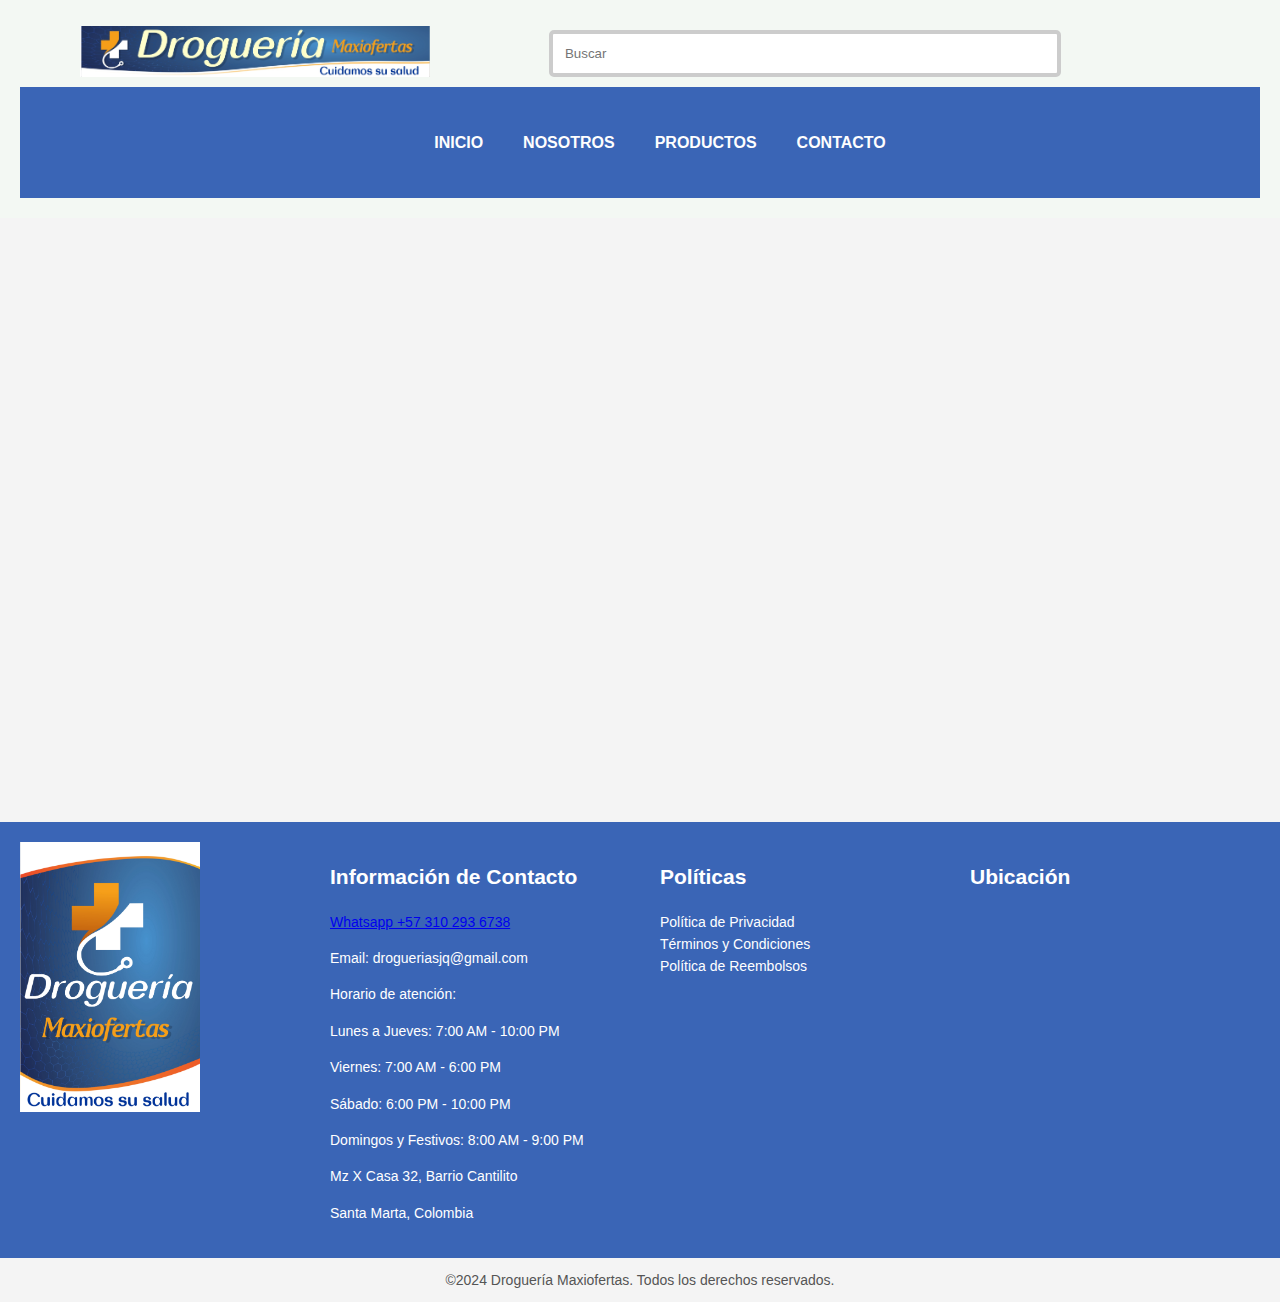
<file: index.html>
<!DOCTYPE html>
<html lang="es">
<head>
    <meta charset="UTF-8">
    <meta name="viewport" content="width=device-width, initial-scale=1.0">
    <title>Tienda Farmacia</title>
    <link rel="stylesheet" href="styles.css">
    <link rel="stylesheet" href="https://cdnjs.cloudflare.com/ajax/libs/font-awesome/6.7.1/css/all.min.css"
    integrity="sha512-5Hs3dF2AEPkpNAR7UiOHba+lRSJNeM2ECkwxUIxC1Q/FLycGTbNapWXB4tP889k5T5Ju8fs4b1P5z/iB4nMfSQ=="
    crossorigin="anonymous" referrerpolicy="no-referrer" />

</head>
<body>

    <header>
        <div class="nav1">
            <div class="bar_nav1">
                <a href="index.html"><img src="imagenes/logo_horizontal.jpg" alt="logo"></a>
            </div>

            <div class="buscador">
                <form action="">
                    <input type="text" placeholder="Buscar" class="buscar">
                </form>
            </div>

            <div class="iconos_nav">
                <a href="#footer" class="fa-solid fa-phone"></a>
                <a href="carrito.html" id="verCarrito" class="fa-solid fa-cart-shopping"></a>
            </div>
        </div>
        <div class="nav2">
            <ul>
                <li><a href="index.html">INICIO</a></li>
                <li><a href="nosotros.html">NOSOTROS</a></li>
                <li><a href="productos.html">PRODUCTOS</a></li>
                <li><a href="#footer">CONTACTO</a></li>
            </ul>

        </div>

    </header>
    <!-- ------------------------------------- fin encabezado------------------------------------ -->

    <!-- -------------------------------------espacio para slider------------------------------------ -->

    <iframe class="slider1" src="https://imageslidergenerator.shahmirfaisal.com/slider?image=https%3A%2F%2Fi.ibb.co%2FMSZZ3R2%2Fslider3.jpg&image=https%3A%2F%2Fi.ibb.co%2FnQTnkjW%2Fslider2.jpg&image=https%3A%2F%2Fi.ibb.co%2FCtFCfvJ%2Fslider1.jpg&animationType=fade&autoPlay=true&radioButtonType=none&radioButtonSize=20&radioButtonGap=10&arrowsType=arrow-circle&arrowsBackground=visible&arrowsBackgroundVisibility=212&arrowsSize=50&arrowsOffset=1&arrowsColor=%23fff" style="border: none;"></iframe>
    
    <!-- -------------------------------------espacio para productos destacados (cards)------------------------------------ -->

    <!-- ------------------------------------- comienzo de footer------------------------------------ -->

    <footer>
        <div class="footer_content">
            <div class="footer-logo">
                <img src="imagenes/logo_vertical.jpg" alt="Logo">
            </div>
            <div class="footer-contact" id="footer">
                <h2>Información de Contacto</h2>
                <p><a href="https://wa.me/573102936738">Whatsapp +57 310 293 6738<a></p>
                <p>Email: drogueriasjq@gmail.com</p>
                <p>Horario de atención:</p>
                <p>Lunes a Jueves: 7:00 AM - 10:00 PM</p>
                <p>Viernes: 7:00 AM - 6:00 PM</p>
                <p>Sábado: 6:00 PM - 10:00 PM</p>
                <p>Domingos y Festivos: 8:00 AM - 9:00 PM</p>
                <p>Mz X Casa 32, Barrio Cantilito</p>
                <p>Santa Marta, Colombia</p>
            </div>
            <div class="footer-policies">
                <h2>Políticas</h2>
                <ul>
                    <li><a href="nosotros.html">Política de Privacidad</a></li>
                    <li><a href="nosotros.html">Términos y Condiciones</a></li>
                    <li><a href="nosotros.html">Política de Reembolsos</a></li>
                </ul>
            </div>
            <div class="footer-location">
                <h2>Ubicación</h2>
                <iframe
                    src="https://www.google.com/maps/embed?pb=!1m18!1m12!1m3!1d489.1779766609948!2d-74.15231335977725!3d11.230201488993508!2m3!1f0!2f0!3f0!3m2!1i1024!2i768!4f13.1!3m3!1m2!1s0x8ef4f4f5ed872661%3A0xdb4188cb10a3d3fc!2sDrogueria%20Maxiofertas!5e0!3m2!1ses-419!2sco!4v1733432709277!5m2!1ses-419!2sco"
                    width="300" height="200" style="border:0;" allowfullscreen="" loading="lazy"
                    referrerpolicy="no-referrer-when-downgrade"></iframe>
                </iframe>
            </div>
        </div>
        <p style="text-align: center;font-size: 14px; color: #555;">&copy;2024 Droguería Maxiofertas. Todos los derechos
            reservados.</p>
    </footer>
    <script src="app.js"></script>

</body>
</html>
</file>
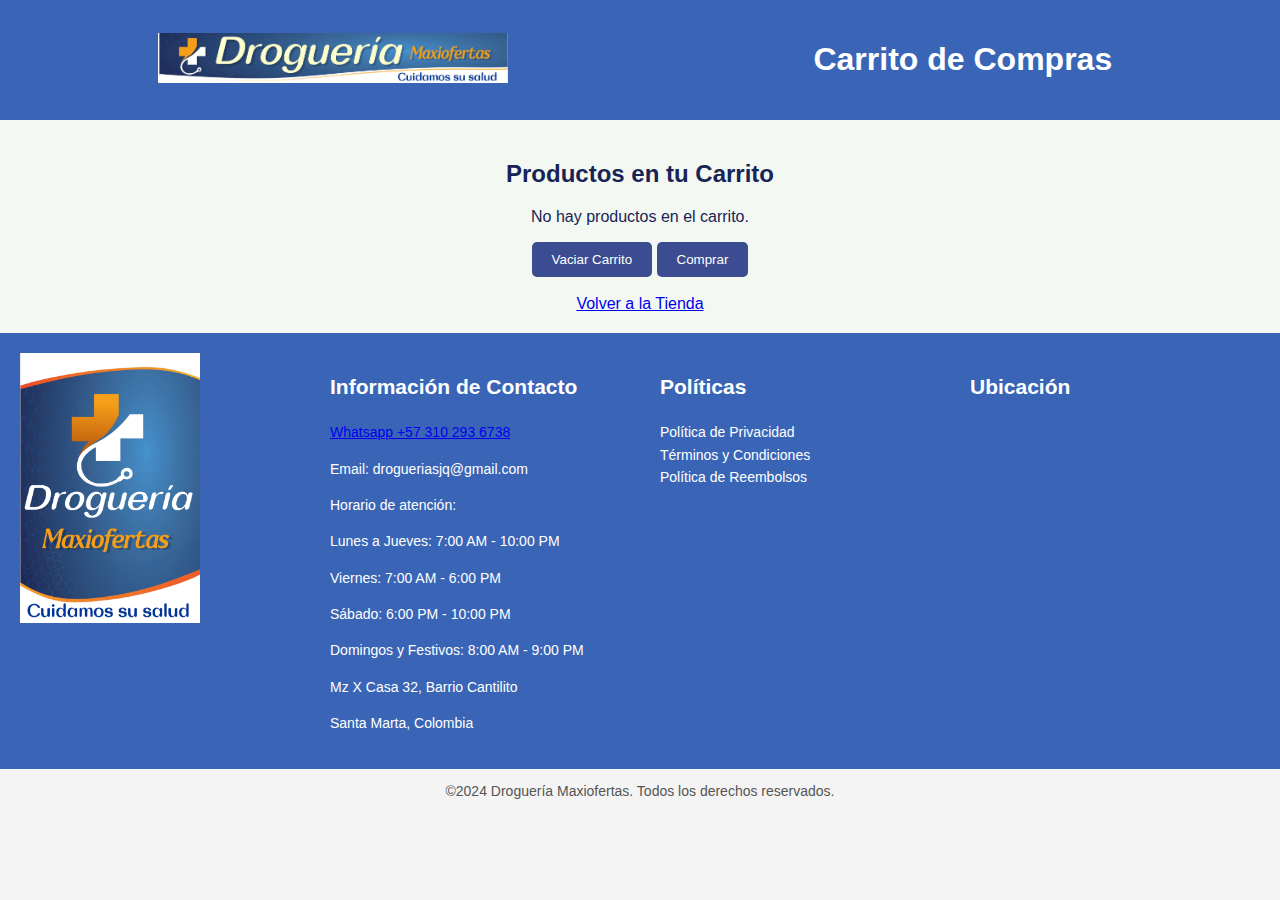
<file: carrito.html>
<!DOCTYPE html>
<html lang="es">
<head>
    <meta charset="UTF-8">
    <meta name="viewport" content="width=device-width, initial-scale=1.0">
    <title>Carrito de Compras</title>
    <link rel="stylesheet" href="styles.css">
</head>
<body>
    <header class="carrito">
        <div class="nav1">
            <div class="bar_nav1">
                <a href="index.html"><img src="imagenes/logo_horizontal.jpg" alt="logo"></a>
            </div>

        <h1 class="carrito">Carrito de Compras</h1>
    </header>

    <main class="carritoCompras">
        <h2>Productos en tu Carrito</h2>
        <div id="contenidoCarrito">
        </div>
        <button id="vaciarCarrito">Vaciar Carrito</button>
        <button id="comprarButton">Comprar</button><br><br>
        <a href="productos.html">Volver a la Tienda</a>
    </main>

    <script src="carrito.js"></script>
<!-- ------------------------------------------------espacio para footer--------------------------------------- -->
    <footer>
        <div class="footer_content">
            <div class="footer-logo">
                <img src="imagenes/logo_vertical.jpg" alt="Logo">
            </div>
            <div class="footer-contact" id="footer">
                <h2>Información de Contacto</h2>
                <p><a href="https://wa.me/573102936738">Whatsapp +57 310 293 6738<a></p>
                <p>Email: drogueriasjq@gmail.com</p>
                <p>Horario de atención:</p>
                <p>Lunes a Jueves: 7:00 AM - 10:00 PM</p>
                <p>Viernes: 7:00 AM - 6:00 PM</p>
                <p>Sábado: 6:00 PM - 10:00 PM</p>
                <p>Domingos y Festivos: 8:00 AM - 9:00 PM</p>
                <p>Mz X Casa 32, Barrio Cantilito</p>
                <p>Santa Marta, Colombia</p>
            </div>
            <div class="footer-policies">
                <h2>Políticas</h2>
                <ul>
                    <li><a href="nosotros.html">Política de Privacidad</a></li>
                    <li><a href="nosotros.html">Términos y Condiciones</a></li>
                    <li><a href="nosotros.html">Política de Reembolsos</a></li>
                </ul>
            </div>
            <div class="footer-location">
                <h2>Ubicación</h2>
                <iframe
                    src="https://www.google.com/maps/embed?pb=!1m18!1m12!1m3!1d489.1779766609948!2d-74.15231335977725!3d11.230201488993508!2m3!1f0!2f0!3f0!3m2!1i1024!2i768!4f13.1!3m3!1m2!1s0x8ef4f4f5ed872661%3A0xdb4188cb10a3d3fc!2sDrogueria%20Maxiofertas!5e0!3m2!1ses-419!2sco!4v1733432709277!5m2!1ses-419!2sco"
                    width="300" height="200" style="border:0;" allowfullscreen="" loading="lazy"
                    referrerpolicy="no-referrer-when-downgrade"></iframe>
                </iframe>
            </div>
        </div>
        <p style="text-align: center;font-size: 14px; color: #555;">&copy;2024 Droguería Maxiofertas. Todos los derechos reservados.</p>
    </footer>
</body>
</html>
</body>
</html>
</file>
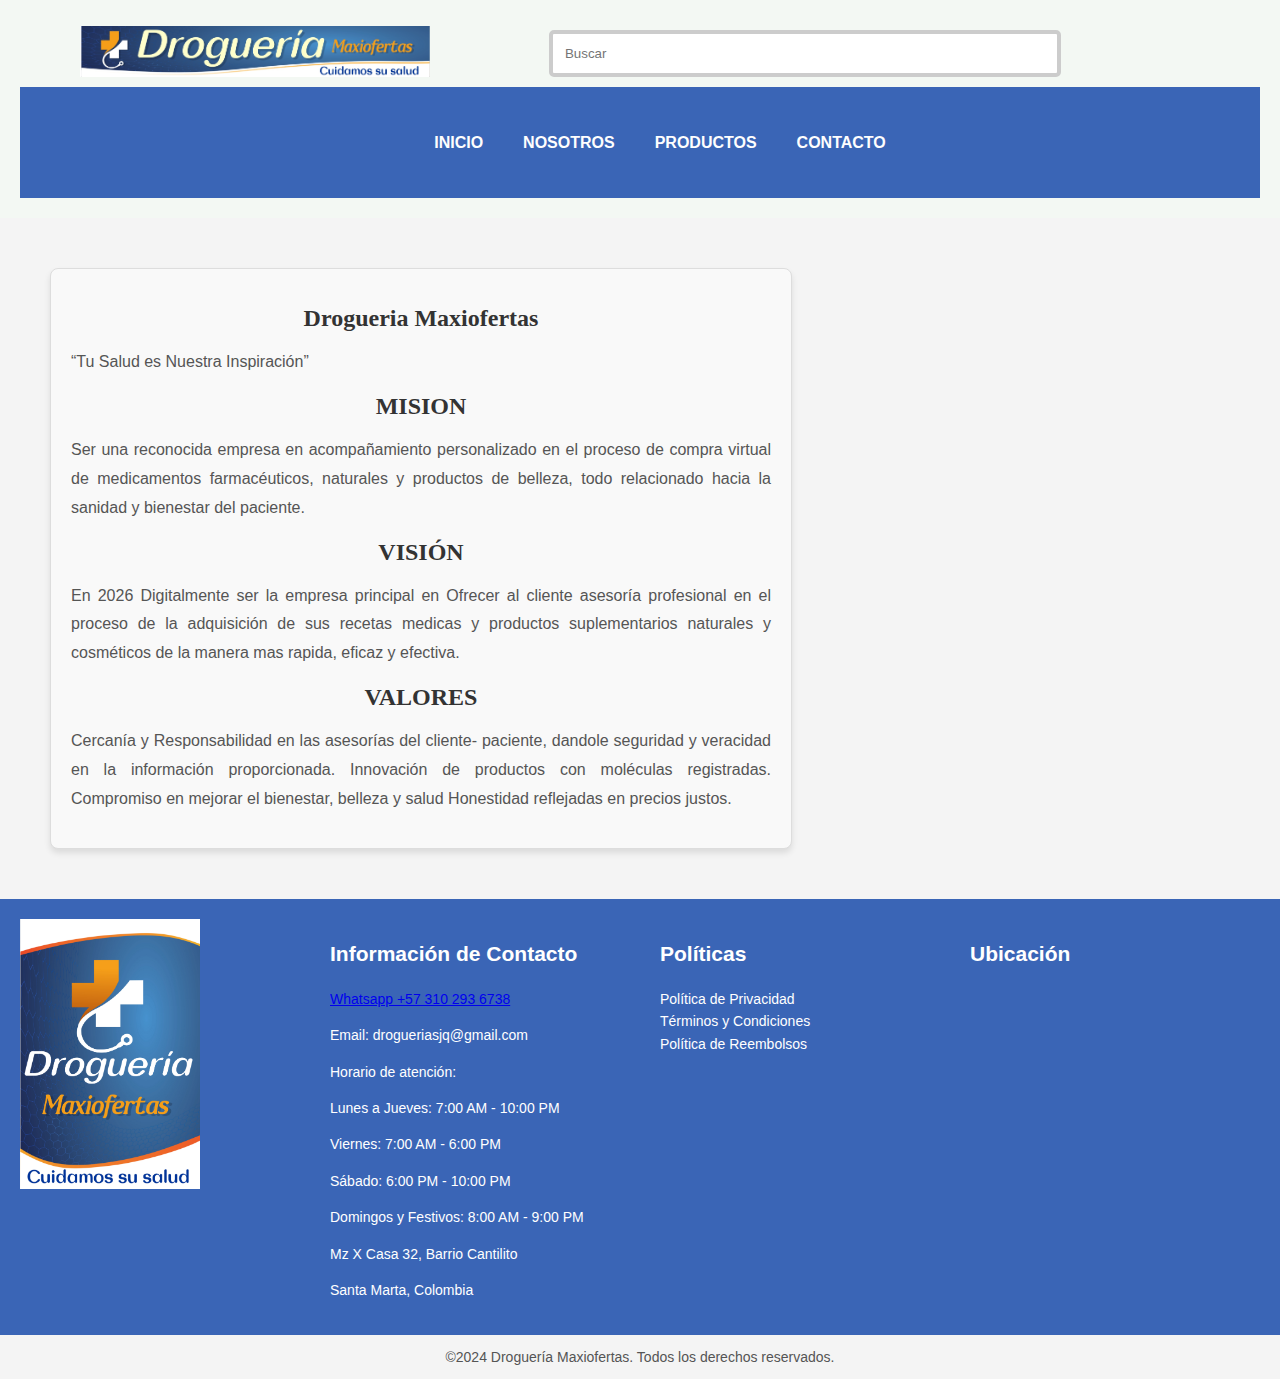
<file: nosotros.html>
<!DOCTYPE html>
<html lang="es">
<head>
    <meta charset="UTF-8">
    <meta name="viewport" content="width=device-width, initial-scale=1.0">
    <title>Tienda Farmacia</title>
    <link rel="stylesheet" href="styles.css">
    <link rel="stylesheet" href="https://cdnjs.cloudflare.com/ajax/libs/font-awesome/6.7.1/css/all.min.css"
    integrity="sha512-5Hs3dF2AEPkpNAR7UiOHba+lRSJNeM2ECkwxUIxC1Q/FLycGTbNapWXB4tP889k5T5Ju8fs4b1P5z/iB4nMfSQ=="
    crossorigin="anonymous" referrerpolicy="no-referrer" />

</head>
<body>

    <header>
        <div class="nav1">
            <div class="bar_nav1">
                <a href="index.html"><img src="imagenes/logo_horizontal.jpg" alt="logo"></a>
            </div>

            <div class="buscador">
                <form action="">
                    <input type="text" placeholder="Buscar" class="buscar">
                </form>
            </div>

            <div class="iconos_nav">
                <a href="#footer" class="fa-solid fa-phone"></a>
                <a href="carrito.html" id="verCarrito" class="fa-solid fa-cart-shopping"></a>
            </div>
        </div>
        <div class="nav2">
            <ul>
                <li><a href="index.html">INICIO</a></li>
                <li><a href="nosotros.html">NOSOTROS</a></li>
                <li><a href="productos.html">PRODUCTOS</a></li>
                <li><a href="#footer">CONTACTO</a></li>
                
            </ul>

        </div>
    </header>

    <!-- -------------------------------------cuerpo ------------------------------------ -->

    <section>
        <div>
            <div>
                <div class="text-section">
                    <h1>Drogueria Maxiofertas</h1>
                    <p>“Tu Salud es Nuestra Inspiración”</p>
                    <h1>MISION</h1>
                    <p>Ser una reconocida empresa en acompañamiento personalizado en el proceso de compra
                        virtual de medicamentos farmacéuticos, naturales y productos de belleza, todo relacionado
                        hacia la sanidad y bienestar del paciente.</p>
                    <h1>VISIÓN</h1>
                    <P>En 2026 Digitalmente ser la empresa principal en Ofrecer al cliente asesoría profesional en el
                        proceso de la adquisición de sus recetas medicas y productos suplementarios naturales y
                        cosméticos de la manera mas rapida, eficaz y efectiva.</P>
                    <h1>VALORES</h1>
                    <p>Cercanía y Responsabilidad en las asesorías del cliente- paciente, dandole seguridad y
                        veracidad en la información proporcionada.
                        Innovación de productos con moléculas registradas.
                        Compromiso en mejorar el bienestar, belleza y salud
                        Honestidad reflejadas en precios justos.</p>
                </div>

            </div>

        </div>

    </section>



    <!-- ------------------------------------------------espacio para footer--------------------------------------- -->

    <footer>
        <div class="footer_content">
            <div class="footer-logo">
                <img src="imagenes/logo_vertical.jpg" alt="Logo">
            </div>
            <div class="footer-contact" id="footer">
                <h2>Información de Contacto</h2>
                <p><a href="https://wa.me/573102936738">Whatsapp +57 310 293 6738<a></p>
                <p>Email: drogueriasjq@gmail.com</p>
                <p>Horario de atención:</p>
                <p>Lunes a Jueves: 7:00 AM - 10:00 PM</p>
                <p>Viernes: 7:00 AM - 6:00 PM</p>
                <p>Sábado: 6:00 PM - 10:00 PM</p>
                <p>Domingos y Festivos: 8:00 AM - 9:00 PM</p>
                <p>Mz X Casa 32, Barrio Cantilito</p>
                <p>Santa Marta, Colombia</p>
            </div>
            <div class="footer-policies">
                <h2>Políticas</h2>
                <ul>
                    <li><a href="nosotros.html">Política de Privacidad</a></li>
                    <li><a href="nosotros.html">Términos y Condiciones</a></li>
                    <li><a href="nosotros.html">Política de Reembolsos</a></li>
                </ul>
            </div>
            <div class="footer-location">
                <h2>Ubicación</h2>
                <iframe
                    src="https://www.google.com/maps/embed?pb=!1m18!1m12!1m3!1d489.1779766609948!2d-74.15231335977725!3d11.230201488993508!2m3!1f0!2f0!3f0!3m2!1i1024!2i768!4f13.1!3m3!1m2!1s0x8ef4f4f5ed872661%3A0xdb4188cb10a3d3fc!2sDrogueria%20Maxiofertas!5e0!3m2!1ses-419!2sco!4v1733432709277!5m2!1ses-419!2sco"
                    width="300" height="200" style="border:0;" allowfullscreen="" loading="lazy"
                    referrerpolicy="no-referrer-when-downgrade"></iframe>
                </iframe>
            </div>
        </div>
        <p style="text-align: center;font-size: 14px; color: #555;">&copy;2024 Droguería Maxiofertas. Todos los derechos reservados.</p>
    </footer>
</body>

</html>
</file>
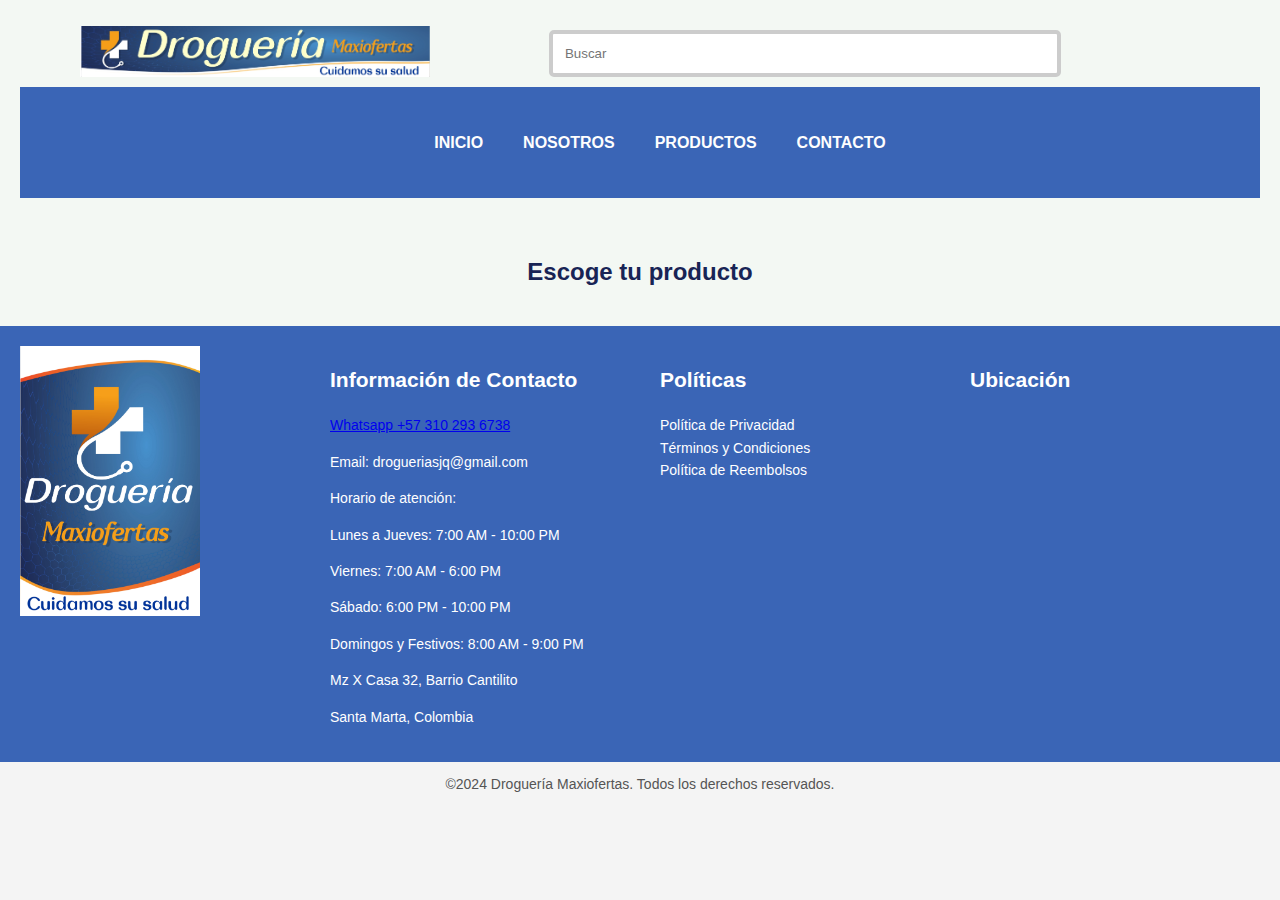
<file: productos.html>
<!DOCTYPE html>
<html lang="es">
<head>
    <meta charset="UTF-8">
    <meta name="viewport" content="width=device-width, initial-scale=1.0">
    <title>Maxiofertas</title>
    <link rel="stylesheet" href="styles.css">
    <link rel="stylesheet" href="https://cdnjs.cloudflare.com/ajax/libs/font-awesome/6.7.1/css/all.min.css"
    integrity="sha512-5Hs3dF2AEPkpNAR7UiOHba+lRSJNeM2ECkwxUIxC1Q/FLycGTbNapWXB4tP889k5T5Ju8fs4b1P5z/iB4nMfSQ=="
    crossorigin="anonymous" referrerpolicy="no-referrer" />
</head>
<body>

    <header>
        <div class="nav1">
            <div class="bar_nav1">
                <a href="index.html"><img src="imagenes/logo_horizontal.jpg" alt="logo"></a>
            </div>

            <div class="buscador">
                <form action="">
                    <input type="text" placeholder="Buscar" class="buscar">
                </form>
            </div>

            <div class="iconos_nav">
                <a href="#footer" class="fa-solid fa-phone"></a>
                <a href="carrito.html" id="verCarrito" class="fa-solid fa-cart-shopping"></a>
            </div>
        </div>
        <div class="nav2">
            <ul>
                <li><a href="index.html">INICIO</a></li>
                <li><a href="nosotros.html">NOSOTROS</a></li>
                <li><a href="productos.html">PRODUCTOS</a></li>
                <li><a href="#footer">CONTACTO</a></li>
            </ul>

        </div>
    </header>
        <!-- ------------------------------------- fin encabezado------------------------------------ -->

        <main>
            <h2>Escoge tu producto</h2>
            <div id="productos"></div>
        </main>
        <!-- ------------------------------------------------espacio para footer--------------------------------------- -->

    <footer>
        <div class="footer_content">
            <div class="footer-logo">
                <img src="imagenes/logo_vertical.jpg" alt="Logo">
            </div>
            <div class="footer-contact" id="footer">
                <h2>Información de Contacto</h2>
                <p><a href="https://wa.me/573102936738">Whatsapp +57 310 293 6738<a></p>
                <p>Email: drogueriasjq@gmail.com</p>
                <p>Horario de atención:</p>
                <p>Lunes a Jueves: 7:00 AM - 10:00 PM</p>
                <p>Viernes: 7:00 AM - 6:00 PM</p>
                <p>Sábado: 6:00 PM - 10:00 PM</p>
                <p>Domingos y Festivos: 8:00 AM - 9:00 PM</p>
                <p>Mz X Casa 32, Barrio Cantilito</p>
                <p>Santa Marta, Colombia</p>
            </div>
            <div class="footer-policies">
                <h2>Políticas</h2>
                <ul>
                    <li><a href="nosotros.html">Política de Privacidad</a></li>
                    <li><a href="nosotros.html">Términos y Condiciones</a></li>
                    <li><a href="nosotros.html">Política de Reembolsos</a></li>
                </ul>
            </div>
            <div class="footer-location">
                <h2>Ubicación</h2>
                <iframe
                    src="https://www.google.com/maps/embed?pb=!1m18!1m12!1m3!1d489.1779766609948!2d-74.15231335977725!3d11.230201488993508!2m3!1f0!2f0!3f0!3m2!1i1024!2i768!4f13.1!3m3!1m2!1s0x8ef4f4f5ed872661%3A0xdb4188cb10a3d3fc!2sDrogueria%20Maxiofertas!5e0!3m2!1ses-419!2sco!4v1733432709277!5m2!1ses-419!2sco"
                    width="300" height="200" style="border:0;" allowfullscreen="" loading="lazy"
                    referrerpolicy="no-referrer-when-downgrade"></iframe>
                </iframe>
            </div>
        </div>
        <p style="text-align: center;font-size: 14px; color: #555;">&copy;2024 Droguería Maxiofertas. Todos los derechos
            reservados.</p>
    </footer>
    <script src="app.js"></script>

</body>
</html>
</file>
<file: styles.css>
body {
    font-family: Arial, sans-serif;
    background-color: #f4f4f4;
    margin: 0;
    padding: 0;
}

header {
    background-color: #f3f8f3;
    padding: 20px;
    color: #182455;
    text-align: center;
}
.carrito {
    background-color: rgb(58, 101, 182);
    padding: 10px;
    color: #ffffff;
    text-align: center;
}
/* -------------------estilos barra de navegacion------------------- */
.nav1 {
    display: flex;
    justify-content: space-around;
    align-items: center;
}

.bar_nav1 img {
    max-width: 350px;
    height: auto;
    transition: all 0.3s ease;
}
.buscador form input{
    width: 480px;
    padding: 12px;
    border: 4px solid #ccc;
    border-radius: 5px;
    margin: 10px 0;
}

.buscar {
    width: 100%;
    max-width: 900px;
    padding: 12px;
    border: 4px solid #ccc;
    border-radius: 5px;
    margin: 10px 0;
}

.iconos_nav {
    font-size: 30px;
    display: flex;
    gap: 20px;
    flex-wrap: wrap;
    justify-content: center;
}

.iconos_nav a {
    color: rgb(223, 145, 0);
    text-decoration: none;
      
}


.nav2 {
    background-color: rgb(58, 101, 182);
    width: 100%;
    display: flex;
    justify-content: space-around;
    align-items: center;

}

.nav2 ul {
    display: flex;
    justify-content: center;
    align-items: center;
    list-style: none;
    flex-wrap: wrap;
}

.nav2 ul li {
    text-align: center;

}

.nav2 ul li a {
    color: rgb(254, 254, 254);
    text-decoration: none;
    font-size: 16px;
    font-weight: 900;
    display: inline-block;
    padding: 10px 0;
    line-height: 1.2;
    margin: 20px;
    transition: 0.3s;
   
}
.nav2 ul li a:hover{
    color: rgb(253, 7, 7);

}

.slider1 {
    width: 100%;
    height: 600px;
    border: none;
}

#carrito {
    float: right;
    background-color: white;
    padding: 15px;
    border-radius: 5px;
    box-shadow: 0 0 10px rgba(0,0,0,0.1);
}

main {
    padding: 0px;
    background-color: #f3f8f3;
    padding: 20px;
    color: #182455;
    text-align: center;
}


#productos {
    display: flex;
    flex-wrap: wrap;
}

.producto {
    background-color: white;
    margin: 10px;
    padding: 20px;
    border-radius: 5px;
    box-shadow: 0 0 10px rgba(0,0,0,0.1);
    width: 200px;
    text-align: center;
}

.producto .img123 {
    width: 200px;
    height: auto;
    border-radius: 5px;
}

.producto h3 {
    color: #496cf6;
}

input {
    width: 50px;
    margin: 10px 0;
}

button {
    background-color: #3b4c91;
    color: white;
    border: none;
    padding: 10px 20px;
    cursor: pointer;
    border-radius: 5px;
}

button:hover {
    background-color: #4a61f7;
}
/*cards*/
.cards {
    background-color: #fffefe;
    width: 300px;
    height: 400px;
    display: flex;
    flex-direction: column;
    align-items: center;
    margin: 10px;
    box-shadow: 16px 14px 28px -5px rgba(0, 0, 0, 0.67);
    -webkit-box-shadow: 16px 14px 28px -5px rgba(0, 0, 0, 0.67);
    -moz-box-shadow: 16px 14px 28px -5px rgba(0, 0, 0, 0.67);
    border-radius: 20px;
}

.cards img {
    border-radius: 10px;
    width: 150px;
    height: 150px;
}

.cards h2 {
    margin-left: 10px;
}

.cards a {
    color: #ffffff;
    text-decoration: none;
    font-size: 20px;
    background-color: #fc0000;
    padding: 10px 40px;
    border-radius: 20px;
}

.container_productos {
    display: flex;
    flex-wrap: wrap;
    justify-content: space-around;
    align-items: center;
    margin-top: 20px;
}

/* Estilos del mensaje emergente */
.toast {
    position: fixed;
    bottom: 20px;
    left: 50%;
    transform: translateX(-50%);
    background-color: #4a22f9;
    color: white;
    padding: 15px;
    border-radius: 5px;
    box-shadow: 0 0 10px rgba(0, 0, 0, 0.2);
    font-size: 16px;
    opacity: 1;
    transition: opacity 0.5s ease-in-out;
    z-index: 1000;
}

/* Animación de desvanecimiento */
.toast.fade {
    opacity: 0;
}

/* estilos footer */

.footer_content {
    height: 100%;
    background-color: #3a65b6;
    color: white;
    display: flex;
    justify-content: baseline-flex;
    align-items: flex-start;
    padding: 20px;
    flex-wrap: wrap;

    gap: 20px;

}


footer div {
    flex: 1;
    min-width: 200px;
}

.footer-logo img {
    max-width: 180px;
    height: auto;
}

.footer-contact,
.footer-policies,
.footer-location {
    font-size: 14px;
    line-height: 1.6;
}

.footer-policies ul {
    list-style: none;
    padding: 0;
}

.footer-policies ul li a {
    color: white;
    text-decoration: none;
    transition: color 0.3s ease;
}

.footer-policies ul li a:hover {
    color: #ffcc00;
}

/* estilos pagina nosotros */

.text-section {
    max-width: 700px;
    margin: 50px;
    padding: 20px;
    background-color: #f9f9f9;
    border: 1px solid #ddd;
    border-radius: 8px;
    box-shadow: 0 4px 6px rgba(0, 0, 0, 0.1);
}

.text-section h1 {
    font-family: Georgia, 'Times New Roman', Times, serif;
    font-size: 24px;
    color: #333;
    margin-bottom: 15px;
    text-align: center;
}

.text-section p {
    font-family: Arial, Helvetica, sans-serif;
    font-size: 16px;
    line-height: 1.8;
    color: #555;
    margin-bottom: 15px;
    text-align: justify;
}

.text-section:hover {
    background-color: #ffffff;
    box-shadow: 0 6px 10px rgba(0, 0, 0, 0.15);

}

/* Responsividad */
@media screen and (max-width: 768px) {
    footer {
        flex-direction: column;
        align-items: center;
        text-align: center;
    }

    footer div {
        min-width: 100%;
    }

    .footer-location iframe {
        width: 70%;

    }

    .buscador form input {
        width: 380px;

    }
}





/* Estilos responsivos */
@media screen and (max-width: 768px) {
    .nav1 {
        flex-direction: column;
        align-items: center;
    }

    .bar_nav1 img {
        max-width: 420px;
    }

    .iconos_nav {
        font-size: 25px;
        gap: 10px;
    }

    .nav2 ul {
        gap: 30px;
    }

    .buscar {
        max-width: 85%;
    }
    .slider1 {
        width: 100%;
        height: 250px;
        border: none;
    }
}

@media screen and (max-width: 480px) {
    .bar_nav1 img {
        max-width: 100px;
    }

    .iconos_nav {
        flex-direction: row;
        font-size: 20px;
    }

    .nav2 ul li a {
        font-size: 14px;
    }

    .buscar {
        max-width: 100%;
    }
}
</file>
